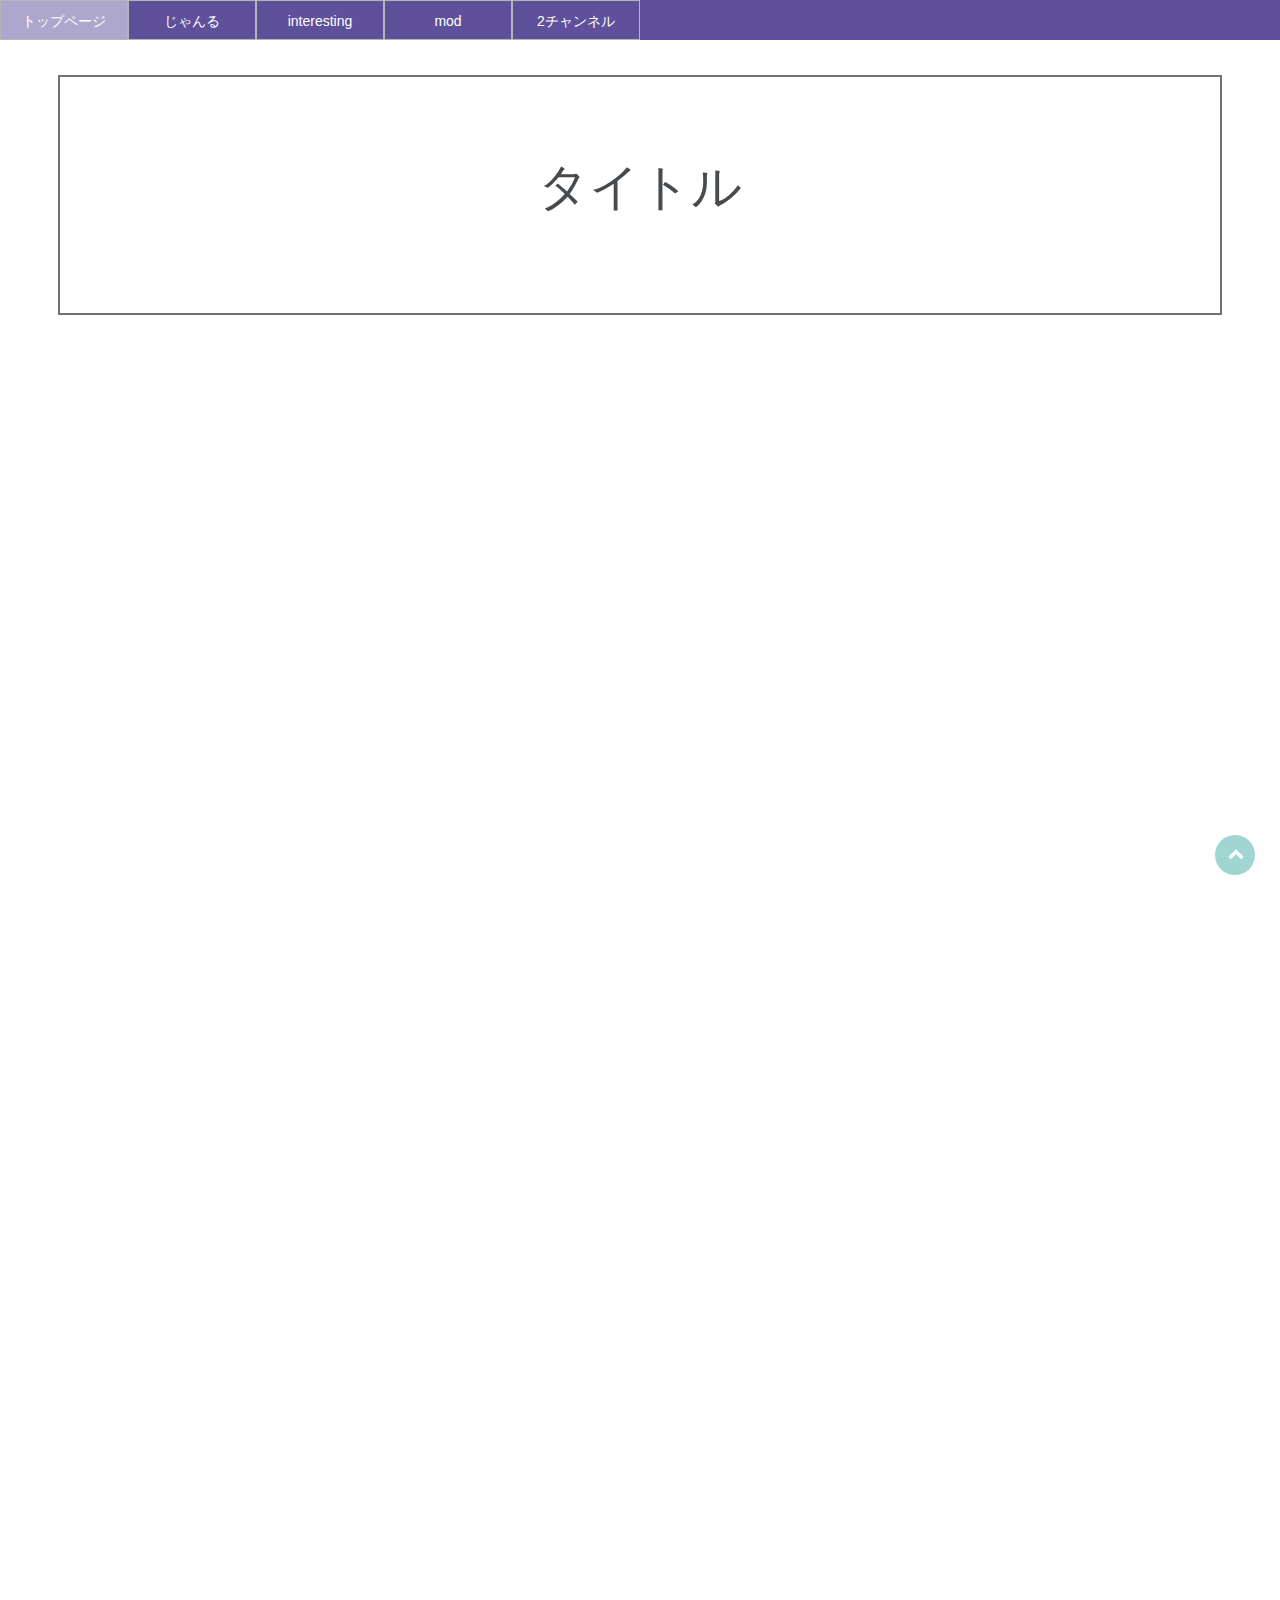
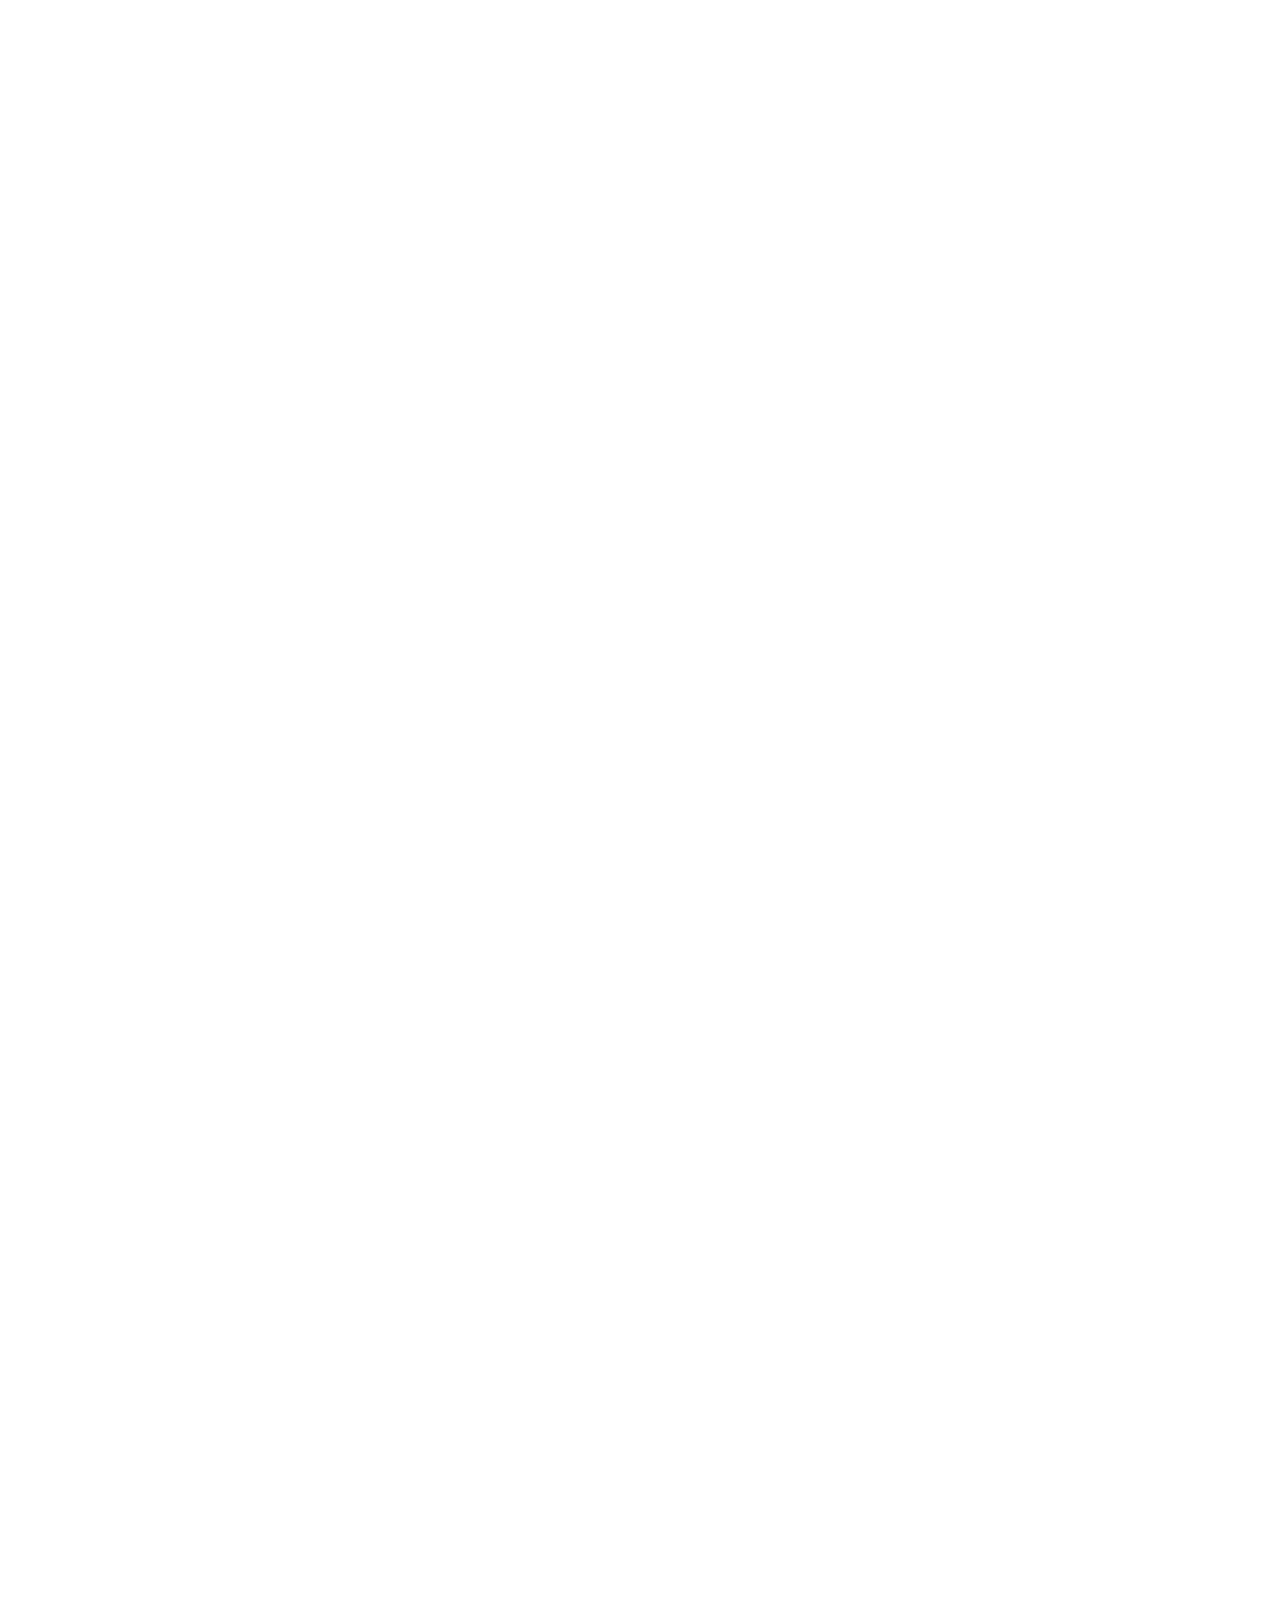
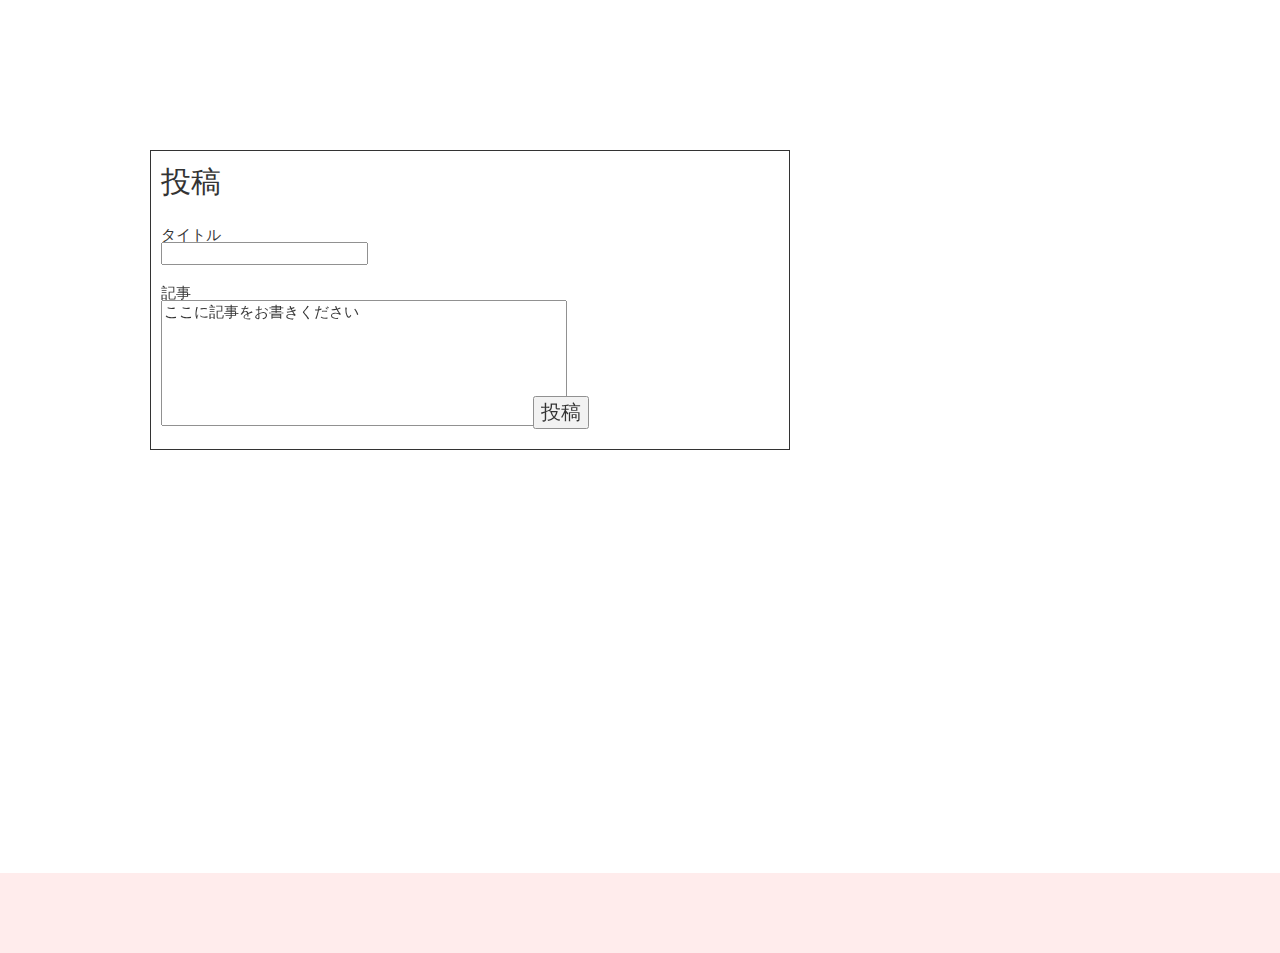
<file: indexSub.html>
<!DOCTYPE html>
<html>
    <head>
        <meta charset="utf-8">
        <title>glasoku</title>
        <!-- jQuery -->
        <link href="reset.css" type="text/css" rel="stylesheet">
        <link href="scrol.js" type="text/javascript" rel="stylesheet">
        <link href="stylesheet.css" type="text/css" rel="stylesheet">
        <link rel="stylesheet" href="https://maxcdn.bootstrapcdn.com/font-awesome/4.4.0/css/font-awesome.min.css">
        <link href="jquery.js" type="text/js" rel="stylesheet">
        <script src="http://ajax.googleapis.com/ajax/libs/jquery/1.9.1/jquery.min.js"></script>
    </head>
    <body>
        <header>
            <div class=container>
                <div class=header-list>
                    <a href="index.html">トップページ</a>
                </div>
                <div class=header-list>
                    <a>じゃんる</a>
                </div>
                <div class=header-list>
                    <a>interesting</a>
                </div>
                <div class=header-list>
                    <a>mod</a>
                </div>
                <div class=header-list>
                    <a>2チャンネル</a>
                </div>
            </div>
        </header>
        <div class=header-title>
            <p>タイトル</p>
        </div>
        <div class=post>
            <div class=post-logo>
            　　<p>投稿</p>
            </div>
            <div class=post-title>
                <p>タイトル</p>
                <input type="text" name="example1" maxlength="20">
            </div>
            <div class=post-titleBox>
            </div>
            <div class=post-article>
                <p>記事</p>
                <textarea rows="4"cols="40">ここに記事をお書きください</textarea>
                <input type="button" value="投稿">
            </div>
            <div class=post-articleBox>
            </div>
        </div>
        <footer>
        </footer>
        <p id="pageTop"><a href="#"><i class="fa fa-chevron-up"></i></a></p>
        
        <!--js読み込み-->
        <a href="http://jquery.com/">jQuery</a>
        <link href="jquery.js" type="text/js" rel="stylesheet">
    </body>
</html>
</file>
<file: stylesheet.css>
body {
    margin: 0;
}

.container {
    width: 100%;
}


/*以下 ヘッダー*/
header {
    top: 0px;
    height: 40px;
    width: 100%;
    background-color: rgb(94, 80, 154);
    position: fixed; /*画面上に固定*/
    z-index: 999;　/*要素の重なりの順番を指定*/
}

.header-list {
    height: 40px;
    width: 10%;
    float: left;
    display: block;
    border: 1.0px solid #B2B9B5;
    text-align: center;
    transition: all 0.5s;
}

.header-list:hover {
  background-color: rgba(251, 253, 255, 0.5);
}

.header-list a {
    padding: auto;
    border: auto;
    font-size: 14px;
    color: white;
    line-height: 40px; /*行間を指定*/
    text-decoration: none;
}


/*以下 タイトル*/
.header-title {
    top: 75px;
    left: 4.5%;
    position: absolute;
    height: 240px;
    width: 91%;
    border: 2.5px solid #6f7376;
    background-color: rgba(255, 255, 255, 0);
    z-index: 10;
}

.header-title p { 
    color: #474b4e;
    padding-top: 85px;
    text-align: center; /*中央揃え*/
    font-size: 50px;
    font-family: serif;
}

/*以下 サイドバー*/
.sidebar-left {
    top: 350px;
    position: absolute;
    height: 3723px;
    width: 5%;
    border-right: 2.0px solid #B2B9B5;
}

.sidebar-right {
    top: 350px;
    right: 5%;
    position: absolute;
    height: 3723px;
    border-left: 2.0px solid #B2B9B5;
}


/*以下 タイトル一覧*/
.titles {
    top: 350px;
    left: 7%;
    position: absolute;
    height: 260px;
    width: 86%;
    margin-top: 46px;
}

.title-box {
    overflow: auto;
    height: 260px;
    width: 100%;
    border: 2.0px solid #B2B9B5;
    overflow: auto;
}

.titles a {
    padding-left: 2%;
    padding-right: 80%;
    padding-top: 4%;
    float: left;
}


/*以下 デザイン*/
.main-bar {
    top: 702px;
    left: 5%;
    position: absolute;
    height: 30px;
    width: 70%;
    background-color: #492f83;
}

.main-bar p {
    color: #FFFFFF;
    text-align: center; /*中央揃え*/
    font-size: 28px;
    font-family: serif;
}

.side-tagFirst {
    top: 942px;
    right: 5%;
    position: absolute;
    height 18px;
    width: 18%;
    background-color: black;
}

.side-tagFirst p {
    color: #FFFFFF;
    text-align: left; /*左揃え*/
    padding-left: 10px;
    font-size: 18px;
    font-family: serif;
}

.side-tagSecond {
    top: 1198px;
    right: 5%;
    position: absolute;
    height 18px;
    width: 18%;
    background-color: black;
}

.side-tagSecond p {
    color: #FFFFFF;
    text-align: left; /*左揃え*/
    padding-left: 10px;
    font-size: 18px;
    font-family: serif;
}

.fakeAdvertisement-first {
    top: 980px;
    right: 5.8%;
    position: absolute;
    height: 180px;
    width: 17%;
    border: 2.0px solid #B2B9B5;
    background-image: url(lookingSNS.jpg);
    background-size: cover;
}

.fakeAdvertisement-second {
    top: 1236px;
    right: 5.8%;
    position: absolute;
    height: 180px;
    width: 17%;
    border: 2.0px solid #B2B9B5;
    background-image: url(humanShadow.jpg);
    background-size: cover;
}


/*以下　製作者の自己紹介*/
.producerProfile-bar {
    top: 1454px;
    right: 5%;
    position: absolute;
    padding-left: 10px;
    height: 18px;
    width: 18%;
    background-color: black;
}

.producerProfile-bar p {
    color: #FFFFFF;
    text-align: left; /*左揃え*/
    padding-left: 10px;
    font-size: 18px;
    font-family: serif;
}

.producerProfile-container {
    top: 1492px;
    right: 7.0%;
    position: absolute;
    height: 1500px;
    width: 15%;
    border: 2.0px solid #B2B9B5;
}


/*以下 記事*/
.articles {
    top: 350px;
    position: absolute;
    height: 3723px;
    width: 100%;
    border-top: 2.4px solid #959b98;
    border-bottom: 2.4px solid #959b98;
    background-color: rgba(255, 255, 255, 0);
}

.container-article {
    top: 420px;
    left: 120px;
    position: absolute;
    height: 2530px;
    width: 65%;
    border: 2.0px solid #B2B9B5;
    background-color: rgba(255, 255, 255, 0);
}

.text-box {
    margin: 50px 50px 80px 40px;
    padding: 15px 0px 15px 10px;
    height:  150px;
    width: 90%;
    background-color: #FFFFFF;
    position: relative;
    border: 1.0px solid #000000;
}

.text-box span {
    bottom: 10px;
    left: 25%;
    position: absolute;
}

.article-title {
    margin: 0px 20px 0px 200px;
}

.article-wrap {
    margin-top: 20px;
}

.endTime-box {
    bottom: 10px;
    right: 10px;
    position: absolute;
    height: 50px;
    width: 40%;
    border: 1.0px solid #000000;
    z-index: 999;
}

.janleImage {
    height: 120px;
    width: 180px;
    border: 5px solid #1c2119;
    background-image: url(macWacthCat.jpg);
    background-size: cover;
    padding: 10px 0px 15px 10px;
    float: left;
}


/*以下 投稿欄*/
.post {
    top: 3300px;
    position: absolute;
    margin: 50px 50px 80px 150px;
    height: 300px;
    width: 50%;
    border: 1px solid #000000;
    background-color: #FFFFFF;
    opacity: 0.8;
}

.post-logo p {
    position: relative;
    top: 0px;
    left: 10px;
    font-size: 30px;
}

.post-title p {
    position: relative;
    top: 30px;
    left: 10px;
    font-size: 15px;
}

.post-title input {
    position: relative;
    top: 30px;
    left: 10px;
    font-size: 15px;
}


.post-article p {
    position: relative;
    top: 50px;
    left: 10px;
    font-size: 15px;
}

.post-article textarea {
    position: relative;
    top: 50px;
    left: 10px;
    height: 120px;
    width: 400px;
    font-size: 15px;
}

.post-article input {
    position: absolute;
    bottom: 20px;
    right: 200px;
    font-size: 20px;
}


/*以下トップへ戻るボタン*/
#pageTop {
  position: fixed;
  bottom: 25px;
  right: 25px;  
}
 
#pageTop a {
  display: block;
  z-index: 999;
  padding: 8px 0 0 8px;
  border-radius: 30px;
  width: 40px;
  height: 40px;
  background-color: #9FD6D2;
  color: #fff;
  font-weight: bold;
  text-decoration: none;
  text-align: center;
}

#pageTop i {
  position: fixed;
  bottom: 39px;
  right: 36px;
}
 
#pageTop a:hover {
  text-decoration: none;
  opacity: 0.7;
}

/*以下 フッター*/
footer {
    top: 4073px;
    position: absolute;
    height: 80px;
    width: 100%;
    background-color: #ffe7e7;
    opacity: 0.8;
}
</file>
